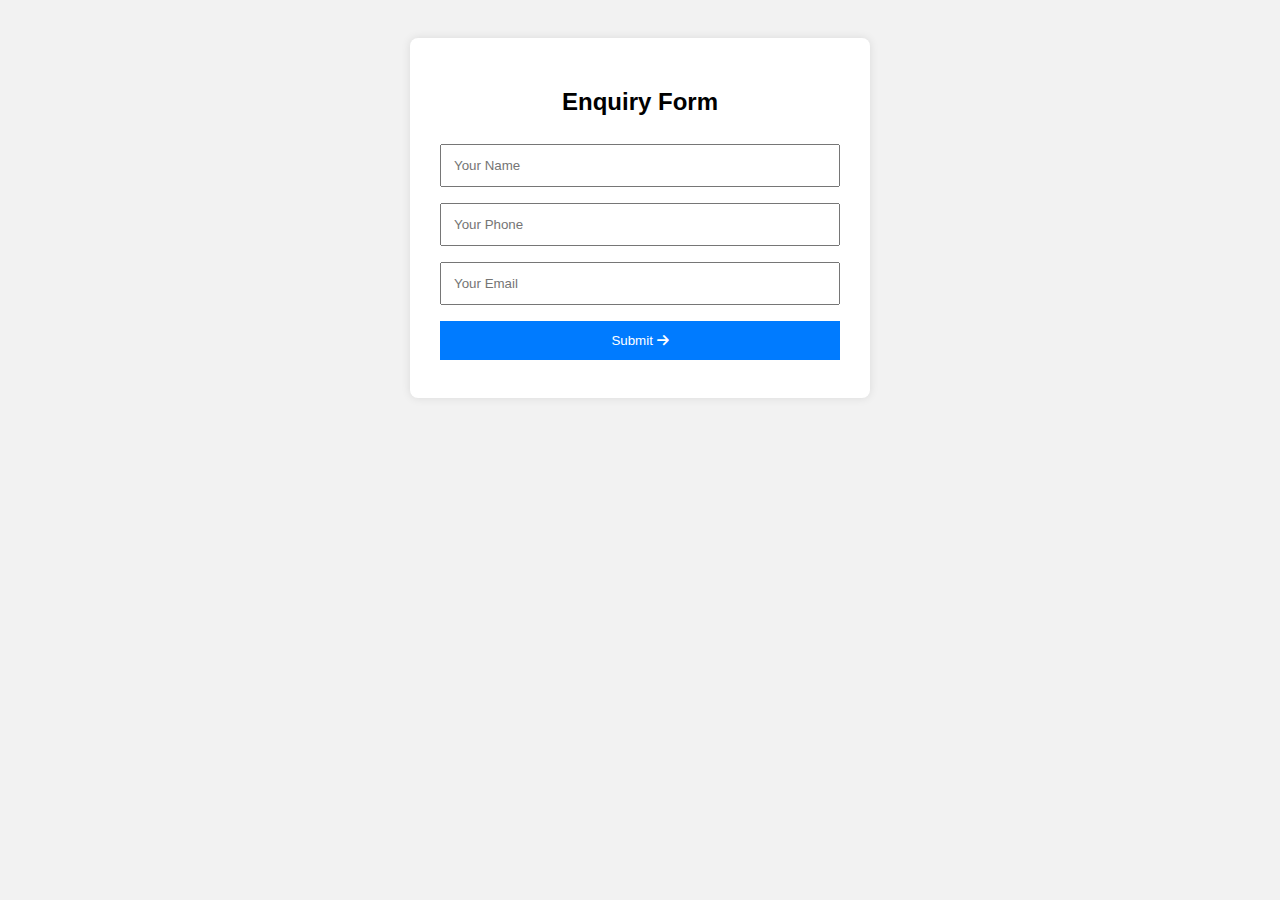
<file: Enquiry.html>
<!DOCTYPE html>
<html lang="en">
<head>
  <meta charset="UTF-8" />
  <title>Enquiry Form</title>
  <link
    rel="stylesheet"
    href="https://cdnjs.cloudflare.com/ajax/libs/font-awesome/6.4.0/css/all.min.css"
  />
  <style>
    body {
      font-family: sans-serif;
      background-color: #f2f2f2;
      padding: 30px;
    }
    .enquiry-form {
      max-width: 400px;
      margin: 0 auto;
      background: #fff;
      padding: 30px;
      border-radius: 8px;
      box-shadow: 0 0 10px rgba(0,0,0,0.1);
    }
    .enquiry-form h2 {
      text-align: center;
      margin-bottom: 20px;
    }
    .enquiry-form input,
    .enquiry-form button {
      width: 100%;
      padding: 12px;
      margin: 8px 0;
      box-sizing: border-box;
    }
    .enquiry-form button {
      background-color: #007bff;
      color: #fff;
      border: none;
      cursor: pointer;
    }
    .enquiry-form button:hover {
      background-color: #0056b3;
    }
  </style>
</head>
<body>
  <form
    class="enquiry-form"
    action="https://formspree.io/f/mkgbyrnq"
    method="POST"
  >
    <h2>Enquiry Form</h2>
    <input type="text" name="Name" placeholder="Your Name" required />
    <input type="tel" name="Phone" placeholder="Your Phone" required />
    <input type="email" name="Email" placeholder="Your Email" required />
    <button type="submit">
      Submit <i class="fa-solid fa-arrow-right"></i>
    </button>
  </form>
</body>
</html>
</file>
